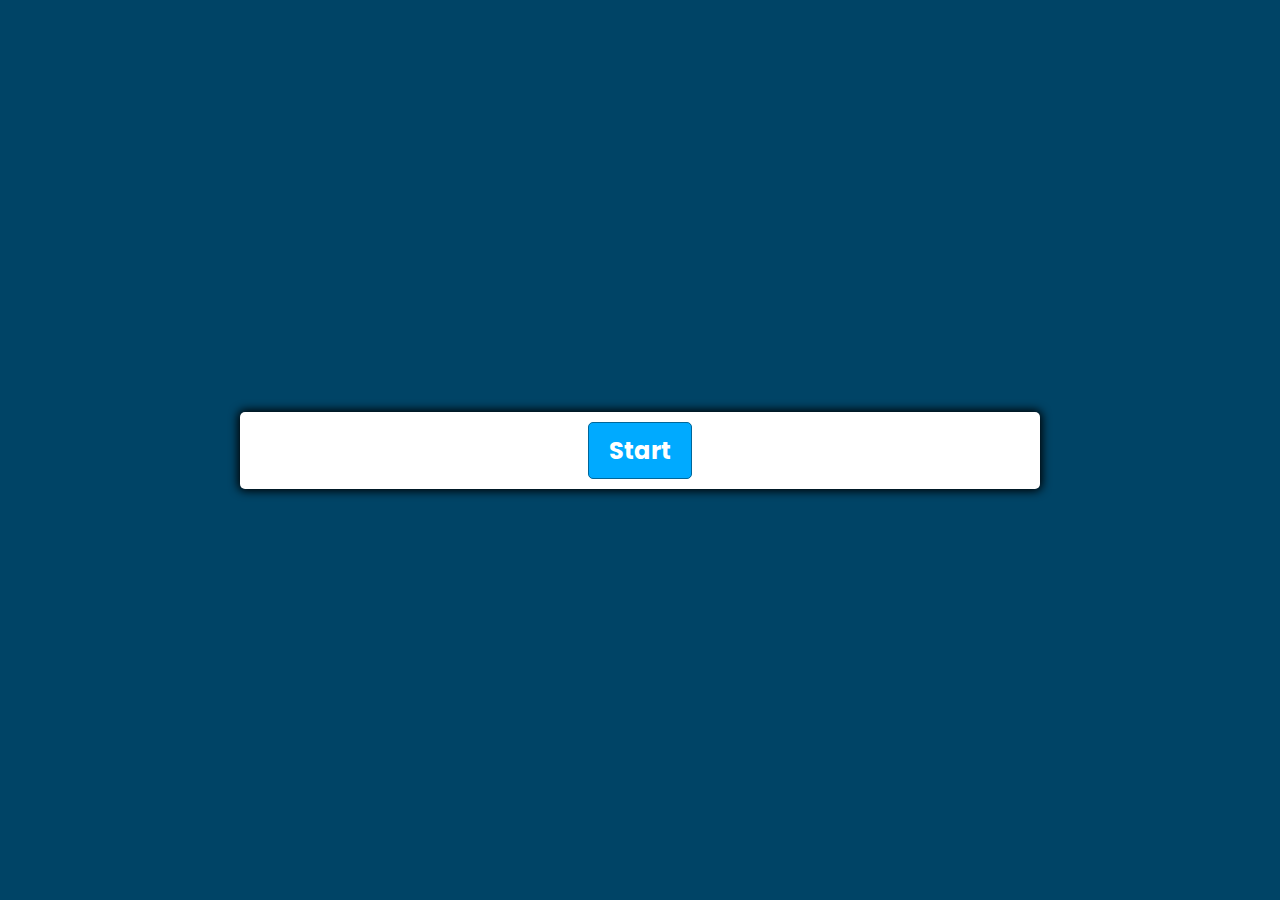
<file: index.html>
<!DOCTYPE html>
<html lang="bg">
    <head>
        <meta charset="UTF-8">
        <meta name="viewport" content="width=device-width, initial-scale=1.0">
        <meta http-equiv="X-UA-Compatible" content="ie=edge">
        <title>Quiz App</title>
        <link href="https://fonts.googleapis.com/css2?family=Poppins:wght@400;600;700&display=swap" rel="stylesheet">
        <link rel="stylesheet" href="style.css">
        <script defer src="script.js"></script>
    </head>
    <body>
        <div class="container">
            <div id="question-container" class="hide">
                <div class="question-row">
                    <div id="question">Question</div>
                    <div id="score-container" class="score hide">Score: 0</div>
                    <div id="progress" class="progress"></div>
                    <div id="timer" class="timer"></div>
                </div>
                <div id="answer-buttons" class="btn-grid">
                    <button class="btn">Answer 1</button>
                    <button class="btn">Answer 2</button>
                    <button class="btn">Answer 3</button>
                    <button class="btn">Answer 4</button>
                </div>
                <div id="feedback-emoji" class="feedback-emoji hide">👍</div>
                <div id="final-score" class="final-score hide">Final score</div>
            </div>
            <div class="controls">
                <button id="start-btn" class="start-btn btn">Start</button>
                <button id="next-btn" class="next-btn btn hide">Next</button>
            </div>
        </div>
        <audio id="correct-sound" src="sounds/correct.mp3" preload="auto"></audio>
        <audio id="wrong-sound" src="sounds/wrong.mp3" preload="auto"></audio>
    </body>
</html>
</file>
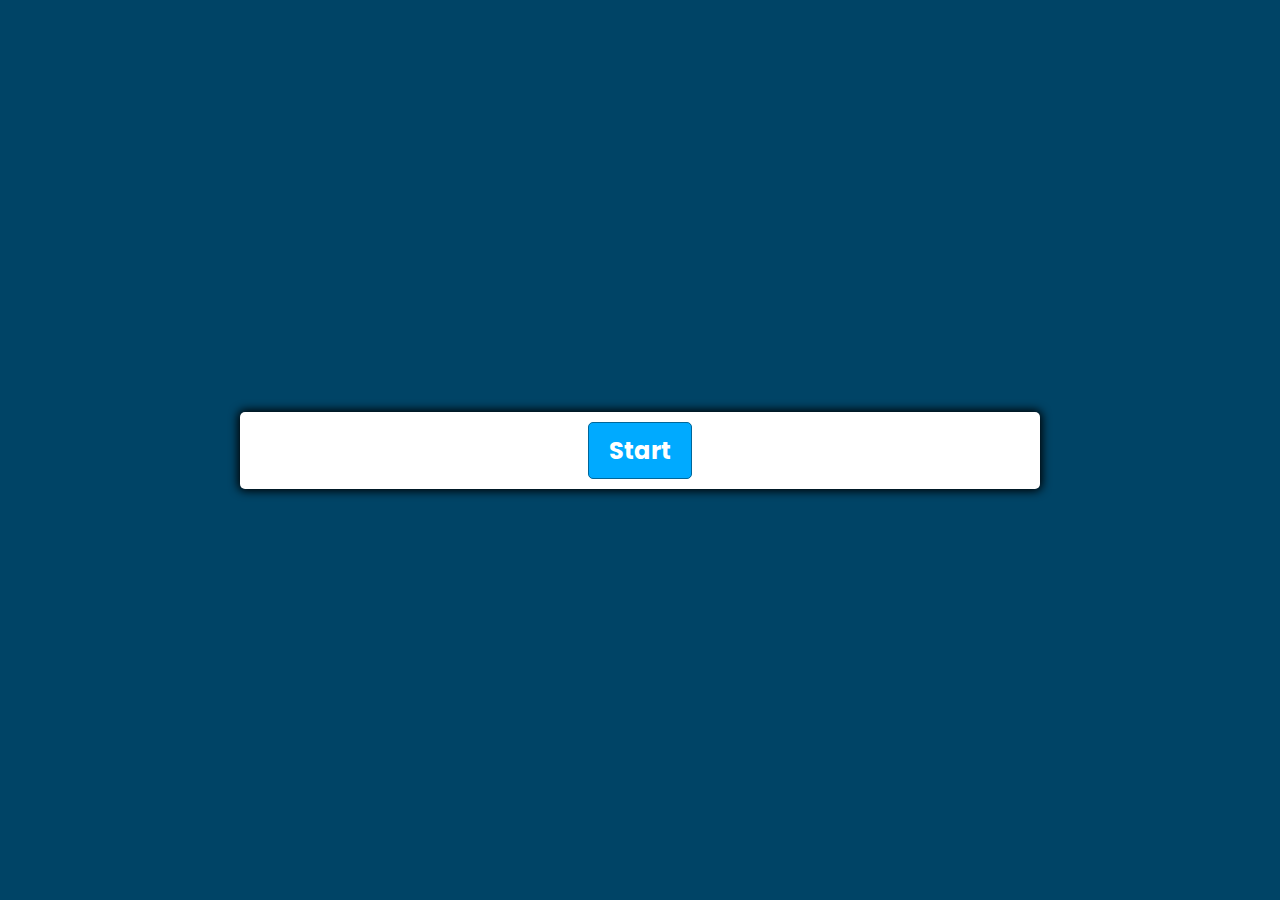
<file: quiz app/index.html>
<!DOCTYPE html>
<html lang="bg">
    <head>
        <meta charset="UTF-8">
        <meta name="viewport" content="width=device-width, initial-scale=1.0">
        <meta http-equiv="X-UA-Compatible" content="ie=edge">
        <title>Quiz App</title>
        <link href="https://fonts.googleapis.com/css2?family=Poppins:wght@400;600;700&display=swap" rel="stylesheet">
        <link rel="stylesheet" href="style.css">
        <script defer src="script.js"></script>
    </head>
    <body>
        <div class="container">
            <div id="question-container" class="hide">
                <div class="question-row">
                    <div id="question">Question</div>
                    <div id="score-container" class="score hide">Score: 0</div>
                    <div id="progress" class="progress"></div>
                    <div id="timer" class="timer"></div>
                </div>
                <div id="answer-buttons" class="btn-grid">
                    <button class="btn">Answer 1</button>
                    <button class="btn">Answer 2</button>
                    <button class="btn">Answer 3</button>
                    <button class="btn">Answer 4</button>
                </div>
                <div id="feedback-emoji" class="feedback-emoji hide">👍</div>
                <div id="final-score" class="final-score hide">Final score</div>
            </div>
            <div class="controls">
                <button id="start-btn" class="start-btn btn">Start</button>
                <button id="next-btn" class="next-btn btn hide">Next</button>
            </div>
        </div>
        <audio id="correct-sound" src="sounds/correct.mp3" preload="auto"></audio>
        <audio id="wrong-sound" src="sounds/wrong.mp3" preload="auto"></audio>
    </body>
</html>
</file>
<file: style.css>
*, *::before, *::after {
    box-sizing: border-box;
    font-family: 'Poppins', sans-serif;
}

:root {
    --hue-neutral: 200;
    --hue-wrong: 0;
    --hue-correct: 145;
}

body {
    --hue: var(--hue-neutral);
    padding: 0;
    margin: 0;
    display: flex;
    width: 100vw;
    height: 100vh;
    justify-content: center;
    align-items: center;
    background-color: hsl(var(--hue), 100%, 20%);
}

body.correct {
    --hue: var(--hue-correct);
}

body.wrong {
    --hue: var(--hue-wrong);
}

.container {
    width: 800px;
    max-width: 80%;
    background-color: white;
    border-radius: 5px;
    padding: 10px;
    box-shadow: 0 0 10px 2px;
}

.btn-grid {
    display: grid;
    grid-template-columns: repeat(2, auto);
    gap: 10px;
    margin: 20px 0;
}

.btn {
    --hue: var(--hue-neutral);
    border: 1px solid hsl(var(--hue), 100%, 30%);
    background-color: hsl(var(--hue), 100%, 50%);
    border-radius: 5px;
    padding: 5px 10px;
    color: white;
    outline: none;
}

.btn:hover {
    border-color: black;
}

.btn.correct {
    --hue: var(--hue-correct);
    color: black;
}

.btn.wrong {
    --hue: var(--hue-wrong);
}

.start-btn, .next-btn {
    font-size: 1.5rem;
    font-weight: bold;
    padding: 10px 20px;
}

.controls {
    display: flex;
    justify-content: center;
    align-items: center;
}

.hide {
    display: none;
}

.question-row {
    display: flex;
    justify-content: space-between;
    align-items: center;
    margin-bottom: 10px;
}

.score {
    font-size: 1.2rem;
    font-weight: bold;
    color: #333;
}

.final-score {
    font-size: 2rem;
    font-weight: bold;
    text-align: center;
    margin-bottom: 20px;
    color: white;
}

.progress {
    font-weight: 600;
    margin-top: 5px;
    color: #333;
    font-size: 1rem;
    text-align: right;
}

.timer {
    font-weight: 600;
    font-size: 1.2rem;
    color: #d33;
    text-align: right;
}

.final-score {
    font-size: 2rem;
    font-weight: bold;
    text-align: center;
    margin-bottom: 20px;
    color: black;
    text-transform: uppercase;
    opacity: 0;
}

.animate-final-score {
    animation: fadeScaleIn 1.2s ease-out forwards;
}

@keyframes fadeScaleIn {
    0% {
        opacity: 0;
        transform: scale(0.8);
    }
    60% {
        opacity: 0.6;
        transform: scale(1.1);
    }
    100% {
        opacity: 1;
        transform: scale(1);
    }
}

.feedback-emoji {
    font-size: 3rem;
    text-align: center;
    margin: 15px 0;
    transition: all 0.5s ease;
}

.feedback-emoji.hide {
    display: none;
}

.animate-emoji {
    animation: popIn 0.5s ease-out;
}

@keyframes popIn {
    0% {
        opacity: 0;
        transform: scale(0.5);
    }
    50% {
        opacity: 1;
        transform: scale(1.2);
    }
    100% {
        opacity: 1;
        transform: scale(1);
    }
}

.emoji { 
    font-size: 2rem; 
    margin: 0 5px; 
}
</file>
<file: quiz app/style.css>
*, *::before, *::after {
    box-sizing: border-box;
    font-family: 'Poppins', sans-serif;
}

:root {
    --hue-neutral: 200;
    --hue-wrong: 0;
    --hue-correct: 145;
}

body {
    --hue: var(--hue-neutral);
    padding: 0;
    margin: 0;
    display: flex;
    width: 100vw;
    height: 100vh;
    justify-content: center;
    align-items: center;
    background-color: hsl(var(--hue), 100%, 20%);
}

body.correct {
    --hue: var(--hue-correct);
}

body.wrong {
    --hue: var(--hue-wrong);
}

.container {
    width: 800px;
    max-width: 80%;
    background-color: white;
    border-radius: 5px;
    padding: 10px;
    box-shadow: 0 0 10px 2px;
}

.btn-grid {
    display: grid;
    grid-template-columns: repeat(2, auto);
    gap: 10px;
    margin: 20px 0;
}

.btn {
    --hue: var(--hue-neutral);
    border: 1px solid hsl(var(--hue), 100%, 30%);
    background-color: hsl(var(--hue), 100%, 50%);
    border-radius: 5px;
    padding: 5px 10px;
    color: white;
    outline: none;
}

.btn:hover {
    border-color: black;
}

.btn.correct {
    --hue: var(--hue-correct);
    color: black;
}

.btn.wrong {
    --hue: var(--hue-wrong);
}

.start-btn, .next-btn {
    font-size: 1.5rem;
    font-weight: bold;
    padding: 10px 20px;
}

.controls {
    display: flex;
    justify-content: center;
    align-items: center;
}

.hide {
    display: none;
}

.question-row {
    display: flex;
    justify-content: space-between;
    align-items: center;
    margin-bottom: 10px;
}

.score {
    font-size: 1.2rem;
    font-weight: bold;
    color: #333;
}

.final-score {
    font-size: 2rem;
    font-weight: bold;
    text-align: center;
    margin-bottom: 20px;
    color: white;
}

.progress {
    font-weight: 600;
    margin-top: 5px;
    color: #333;
    font-size: 1rem;
    text-align: right;
}

.timer {
    font-weight: 600;
    font-size: 1.2rem;
    color: #d33;
    text-align: right;
}

.final-score {
    font-size: 2rem;
    font-weight: bold;
    text-align: center;
    margin-bottom: 20px;
    color: black;
    text-transform: uppercase;
    opacity: 0;
}

.animate-final-score {
    animation: fadeScaleIn 1.2s ease-out forwards;
}

@keyframes fadeScaleIn {
    0% {
        opacity: 0;
        transform: scale(0.8);
    }
    60% {
        opacity: 0.6;
        transform: scale(1.1);
    }
    100% {
        opacity: 1;
        transform: scale(1);
    }
}
</file>
